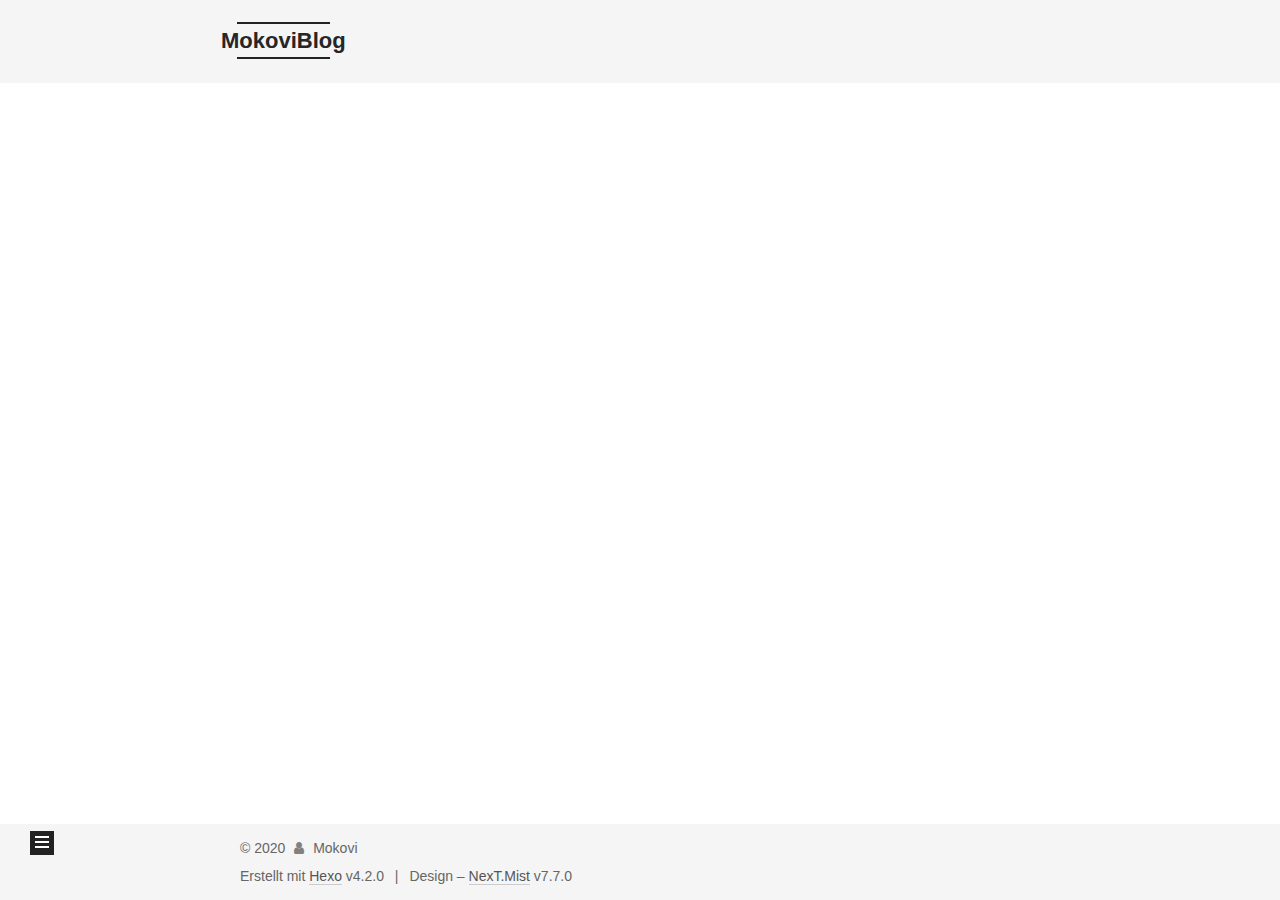
<file: archives/index.html>
<!DOCTYPE html>
<html lang="CN">
<head>
  <meta charset="UTF-8">
<meta name="viewport" content="width=device-width, initial-scale=1, maximum-scale=2">
<meta name="theme-color" content="#222">
<meta name="generator" content="Hexo 4.2.0">
  <link rel="apple-touch-icon" sizes="180x180" href="/images/apple-touch-icon-next.png">
  <link rel="icon" type="image/png" sizes="32x32" href="/images/favicon-32x32-next.png">
  <link rel="icon" type="image/png" sizes="16x16" href="/images/favicon-16x16-next.png">
  <link rel="mask-icon" href="/images/logo.svg" color="#222">

<link rel="stylesheet" href="/css/main.css">


<link rel="stylesheet" href="/lib/font-awesome/css/font-awesome.min.css">


<script id="hexo-configurations">
  var NexT = window.NexT || {};
  var CONFIG = {
    hostname: new URL('http://Mokovi.github.io').hostname,
    root: '/',
    scheme: 'Mist',
    version: '7.7.0',
    exturl: false,
    sidebar: {"position":"left","display":"post","padding":18,"offset":12,"onmobile":false},
    copycode: {"enable":false,"show_result":false,"style":null},
    back2top: {"enable":true,"sidebar":false,"scrollpercent":false},
    bookmark: {"enable":false,"color":"#222","save":"auto"},
    fancybox: false,
    mediumzoom: false,
    lazyload: false,
    pangu: false,
    comments: {"style":"tabs","active":null,"storage":true,"lazyload":false,"nav":null},
    algolia: {
      appID: '',
      apiKey: '',
      indexName: '',
      hits: {"per_page":10},
      labels: {"input_placeholder":"Search for Posts","hits_empty":"We didn't find any results for the search: ${query}","hits_stats":"${hits} results found in ${time} ms"}
    },
    localsearch: {"enable":false,"trigger":"auto","top_n_per_article":1,"unescape":false,"preload":false},
    path: '',
    motion: {"enable":true,"async":false,"transition":{"post_block":"fadeIn","post_header":"slideDownIn","post_body":"slideDownIn","coll_header":"slideLeftIn","sidebar":"slideUpIn"}}
  };
</script>

  <meta property="og:type" content="website">
<meta property="og:title" content="MokoviBlog">
<meta property="og:url" content="http://mokovi.github.io/archives/index.html">
<meta property="og:site_name" content="MokoviBlog">
<meta property="og:locale" content="CN">
<meta property="article:author" content="Mokovi">
<meta name="twitter:card" content="summary">

<link rel="canonical" href="http://mokovi.github.io/archives/">


<script id="page-configurations">
  // https://hexo.io/docs/variables.html
  CONFIG.page = {
    sidebar: "",
    isHome: false,
    isPost: false
  };
</script>

  <title>Archiv | MokoviBlog</title>
  






  <noscript>
  <style>
  .use-motion .brand,
  .use-motion .menu-item,
  .sidebar-inner,
  .use-motion .post-block,
  .use-motion .pagination,
  .use-motion .comments,
  .use-motion .post-header,
  .use-motion .post-body,
  .use-motion .collection-header { opacity: initial; }

  .use-motion .site-title,
  .use-motion .site-subtitle {
    opacity: initial;
    top: initial;
  }

  .use-motion .logo-line-before i { left: initial; }
  .use-motion .logo-line-after i { right: initial; }
  </style>
</noscript>

</head>

<body itemscope itemtype="http://schema.org/WebPage">
  <div class="container use-motion">
    <div class="headband"></div>

    <header class="header" itemscope itemtype="http://schema.org/WPHeader">
      <div class="header-inner"><div class="site-brand-container">
  <div class="site-meta">

    <div>
      <a href="/" class="brand" rel="start">
        <span class="logo-line-before"><i></i></span>
        <span class="site-title">MokoviBlog</span>
        <span class="logo-line-after"><i></i></span>
      </a>
    </div>
  </div>

  <div class="site-nav-toggle">
    <div class="toggle" aria-label="Navigationsleiste an/ausschalten">
      <span class="toggle-line toggle-line-first"></span>
      <span class="toggle-line toggle-line-middle"></span>
      <span class="toggle-line toggle-line-last"></span>
    </div>
  </div>
</div>


<nav class="site-nav">
  
  <ul id="menu" class="menu">
        <li class="menu-item menu-item-home">

    <a href="/" rel="section"><i class="fa fa-fw fa-home"></i>Startseite</a>

  </li>
        <li class="menu-item menu-item-archives">

    <a href="/archives/" rel="section"><i class="fa fa-fw fa-archive"></i>Archiv</a>

  </li>
  </ul>

</nav>
</div>
    </header>

    
  <div class="back-to-top">
    <i class="fa fa-arrow-up"></i>
    <span>0%</span>
  </div>


    <main class="main">
      <div class="main-inner">
        <div class="content-wrap">
          

          <div class="content">
            

  
  
  
  <div class="post-block">
    <div class="posts-collapse">
      <div class="collection-title">
        <span class="collection-header">Öhm..! Ein Artikel. Bleib dran.</span>
      </div>

      
    <div class="collection-year">
      <h1 class="collection-header">2020</h1>
    </div>

  <article itemscope itemtype="http://schema.org/Article">
    <header class="post-header">

      <div class="post-meta">
        <time itemprop="dateCreated"
              datetime="2020-01-24T12:27:32+08:00"
              content="2020-01-24">
          01-24
        </time>
      </div>

      <h2 class="post-title">
          <a class="post-title-link" href="/2020/01/24/Md's_basic_grammar%20/" itemprop="url">
            <span itemprop="name">Md's Basic Grammar</span>
          </a>
      </h2>

    </header>
  </article>


    </div>
  </div>
  
  
  

  



          </div>
          

<script>
  window.addEventListener('tabs:register', () => {
    let activeClass = CONFIG.comments.activeClass;
    if (CONFIG.comments.storage) {
      activeClass = localStorage.getItem('comments_active') || activeClass;
    }
    if (activeClass) {
      let activeTab = document.querySelector(`a[href="#comment-${activeClass}"]`);
      if (activeTab) {
        activeTab.click();
      }
    }
  });
  if (CONFIG.comments.storage) {
    window.addEventListener('tabs:click', event => {
      if (!event.target.matches('.tabs-comment .tab-content .tab-pane')) return;
      let commentClass = event.target.classList[1];
      localStorage.setItem('comments_active', commentClass);
    });
  }
</script>

        </div>
          
  
  <div class="toggle sidebar-toggle">
    <span class="toggle-line toggle-line-first"></span>
    <span class="toggle-line toggle-line-middle"></span>
    <span class="toggle-line toggle-line-last"></span>
  </div>

  <aside class="sidebar">
    <div class="sidebar-inner">

      <ul class="sidebar-nav motion-element">
        <li class="sidebar-nav-toc">
          Inhaltsverzeichnis
        </li>
        <li class="sidebar-nav-overview">
          Übersicht
        </li>
      </ul>

      <!--noindex-->
      <div class="post-toc-wrap sidebar-panel">
      </div>
      <!--/noindex-->

      <div class="site-overview-wrap sidebar-panel">
        <div class="site-author motion-element" itemprop="author" itemscope itemtype="http://schema.org/Person">
  <p class="site-author-name" itemprop="name">Mokovi</p>
  <div class="site-description" itemprop="description"></div>
</div>
<div class="site-state-wrap motion-element">
  <nav class="site-state">
      <div class="site-state-item site-state-posts">
          <a href="/archives/">
        
          <span class="site-state-item-count">1</span>
          <span class="site-state-item-name">Artikel</span>
        </a>
      </div>
  </nav>
</div>



      </div>

    </div>
  </aside>
  <div id="sidebar-dimmer"></div>


      </div>
    </main>

    <footer class="footer">
      <div class="footer-inner">
        

<div class="copyright">
  
  &copy; 
  <span itemprop="copyrightYear">2020</span>
  <span class="with-love">
    <i class="fa fa-user"></i>
  </span>
  <span class="author" itemprop="copyrightHolder">Mokovi</span>
</div>
  <div class="powered-by">Erstellt mit  <a href="https://hexo.io/" class="theme-link" rel="noopener" target="_blank">Hexo</a> v4.2.0
  </div>
  <span class="post-meta-divider">|</span>
  <div class="theme-info">Design – <a href="https://mist.theme-next.org/" class="theme-link" rel="noopener" target="_blank">NexT.Mist</a> v7.7.0
  </div>

        








      </div>
    </footer>
  </div>

  
  <script src="/lib/anime.min.js"></script>
  <script src="/lib/velocity/velocity.min.js"></script>
  <script src="/lib/velocity/velocity.ui.min.js"></script>

<script src="/js/utils.js"></script>

<script src="/js/motion.js"></script>


<script src="/js/schemes/muse.js"></script>


<script src="/js/next-boot.js"></script>




  















  

  

</body>
</html>
</file>
<file: css/main.css>
html {
  line-height: 1.15; /* 1 */
  -webkit-text-size-adjust: 100%; /* 2 */
}
body {
  margin: 0;
}
main {
  display: block;
}
h1 {
  font-size: 2em;
  margin: 0.67em 0;
}
hr {
  box-sizing: content-box; /* 1 */
  height: 0; /* 1 */
  overflow: visible; /* 2 */
}
pre {
  font-family: monospace, monospace; /* 1 */
  font-size: 1em; /* 2 */
}
a {
  background: transparent;
}
abbr[title] {
  border-bottom: none; /* 1 */
  text-decoration: underline; /* 2 */
  text-decoration: underline dotted; /* 2 */
}
b,
strong {
  font-weight: bolder;
}
code,
kbd,
samp {
  font-family: monospace, monospace; /* 1 */
  font-size: 1em; /* 2 */
}
small {
  font-size: 80%;
}
sub,
sup {
  font-size: 75%;
  line-height: 0;
  position: relative;
  vertical-align: baseline;
}
sub {
  bottom: -0.25em;
}
sup {
  top: -0.5em;
}
img {
  border-style: none;
}
button,
input,
optgroup,
select,
textarea {
  font-family: inherit; /* 1 */
  font-size: 100%; /* 1 */
  line-height: 1.15; /* 1 */
  margin: 0; /* 2 */
}
button,
input {
/* 1 */
  overflow: visible;
}
button,
select {
/* 1 */
  text-transform: none;
}
button,
[type='button'],
[type='reset'],
[type='submit'] {
  -webkit-appearance: button;
}
button::-moz-focus-inner,
[type='button']::-moz-focus-inner,
[type='reset']::-moz-focus-inner,
[type='submit']::-moz-focus-inner {
  border-style: none;
  padding: 0;
}
button:-moz-focusring,
[type='button']:-moz-focusring,
[type='reset']:-moz-focusring,
[type='submit']:-moz-focusring {
  outline: 1px dotted ButtonText;
}
fieldset {
  padding: 0.35em 0.75em 0.625em;
}
legend {
  box-sizing: border-box; /* 1 */
  color: inherit; /* 2 */
  display: table; /* 1 */
  max-width: 100%; /* 1 */
  padding: 0; /* 3 */
  white-space: normal; /* 1 */
}
progress {
  vertical-align: baseline;
}
textarea {
  overflow: auto;
}
[type='checkbox'],
[type='radio'] {
  box-sizing: border-box; /* 1 */
  padding: 0; /* 2 */
}
[type='number']::-webkit-inner-spin-button,
[type='number']::-webkit-outer-spin-button {
  height: auto;
}
[type='search'] {
  outline-offset: -2px; /* 2 */
  -webkit-appearance: textfield; /* 1 */
}
[type='search']::-webkit-search-decoration {
  -webkit-appearance: none;
}
::-webkit-file-upload-button {
  font: inherit; /* 2 */
  -webkit-appearance: button; /* 1 */
}
details {
  display: block;
}
summary {
  display: list-item;
}
template {
  display: none;
}
[hidden] {
  display: none;
}
::selection {
  background: #262a30;
  color: #fff;
}
html,
body {
  height: 100%;
}
body {
  background: #fff;
  color: #555;
  font-family: 'Lato', "PingFang SC", "Microsoft YaHei", sans-serif;
  font-size: 1em;
  line-height: 2;
}
@media (max-width: 991px) {
  body {
    padding-left: 0 !important;
    padding-right: 0 !important;
  }
}
h1,
h2,
h3,
h4,
h5,
h6 {
  font-family: 'Lato', "PingFang SC", "Microsoft YaHei", sans-serif;
  font-weight: bold;
  line-height: 1.5;
  margin: 20px 0 15px;
}
h1 {
  font-size: 1.5em;
}
h2 {
  font-size: 1.375em;
}
h3 {
  font-size: 1.25em;
}
h4 {
  font-size: 1.125em;
}
h5 {
  font-size: 1em;
}
h6 {
  font-size: 0.875em;
}
p {
  margin: 0 0 20px 0;
}
a,
span.exturl {
  border-bottom: 1px solid #999;
  color: #555;
  outline: 0;
  text-decoration: none;
  overflow-wrap: break-word;
  word-wrap: break-word;
  cursor: pointer;
}
a:hover,
span.exturl:hover {
  border-bottom-color: #222;
  color: #222;
}
iframe,
img,
video {
  display: block;
  margin-left: auto;
  margin-right: auto;
  max-width: 100%;
}
hr {
  background-color: #ddd;
  background-image: repeating-linear-gradient(-45deg, #fff, #fff 4px, transparent 4px, transparent 8px);
  border: 0;
  height: 3px;
  margin: 40px 0;
}
blockquote {
  border-left: 4px solid #ddd;
  color: #666;
  margin: 0;
  padding: 0 15px;
}
blockquote cite::before {
  content: '-';
  padding: 0 5px;
}
dt {
  font-weight: 700;
}
dd {
  margin: 0;
  padding: 0;
}
kbd {
  background-color: #f5f5f5;
  background-image: linear-gradient(#eee, #fff, #eee);
  border: 1px solid #ccc;
  border-radius: 0.2em;
  box-shadow: 0.1em 0.1em 0.2em rgba(0,0,0,0.1);
  font-family: inherit;
  padding: 0.1em 0.3em;
  white-space: nowrap;
}
.table-container {
  -webkit-overflow-scrolling: touch;
  overflow: auto;
}
table {
  border-collapse: collapse;
  border-spacing: 0;
  font-size: 0.875em;
  margin: 0 0 20px 0;
  width: 100%;
}
tbody tr:nth-of-type(odd) {
  background: #f9f9f9;
}
tbody tr:hover {
  background: #f5f5f5;
}
caption,
th,
td {
  font-weight: normal;
  padding: 8px;
  text-align: left;
  vertical-align: middle;
}
th,
td {
  border: 1px solid #ddd;
  border-bottom: 3px solid #ddd;
}
th {
  font-weight: 700;
  padding-bottom: 10px;
}
td {
  border-bottom-width: 1px;
}
.btn {
  background: transparent;
  border: 2px solid #222;
  border-radius: 0;
  color: #555;
  display: inline-block;
  font-size: 0.875em;
  line-height: 2;
  padding: 0 20px;
  text-decoration: none;
  transition-property: background-color;
  transition-delay: 0s;
  transition-duration: 0.2s;
  transition-timing-function: ease-in-out;
}
.btn:hover {
  background: #fff;
  border-color: #222;
  color: #222;
}
.btn + .btn {
  margin: 0 0 8px 8px;
}
.btn .fa-fw {
  text-align: left;
  width: 1.285714285714286em;
}
.toggle {
  line-height: 0;
}
.toggle .toggle-line {
  background: #fff;
  display: inline-block;
  height: 2px;
  left: 0;
  position: relative;
  top: 0;
  transition: all 0.4s;
  vertical-align: top;
  width: 100%;
}
.toggle .toggle-line:not(:first-child) {
  margin-top: 3px;
}
.toggle.toggle-arrow .toggle-line-first {
  left: 50%;
  top: 2px;
  transform: rotate(45deg);
  width: 50%;
}
.toggle.toggle-arrow .toggle-line-middle {
  left: 2px;
  width: 90%;
}
.toggle.toggle-arrow .toggle-line-last {
  left: 50%;
  top: -2px;
  transform: rotate(-45deg);
  width: 50%;
}
.toggle.toggle-close .toggle-line-first {
  transform: rotate(-45deg);
  top: 5px;
}
.toggle.toggle-close .toggle-line-middle {
  opacity: 0;
}
.toggle.toggle-close .toggle-line-last {
  transform: rotate(45deg);
  top: -5px;
}
.highlight,
pre {
  background: #f7f7f7;
  color: #4d4d4c;
  line-height: 1.6;
  margin: 0 auto 20px;
}
pre,
code {
  font-family: consolas, Menlo, monospace, "PingFang SC", "Microsoft YaHei";
}
code {
  background: #eee;
  border-radius: 3px;
  color: #555;
  padding: 2px 4px;
  overflow-wrap: break-word;
  word-wrap: break-word;
}
.highlight *::selection {
  background: #d6d6d6;
}
.highlight pre {
  border: 0;
  margin: 0;
  padding: 10px 0;
}
.highlight table {
  border: 0;
  margin: 0;
  width: auto;
}
.highlight td {
  border: 0;
  padding: 0;
}
.highlight figcaption {
  background: #eee;
  color: #4d4d4c;
  font-size: 0.875em;
  line-height: 1.2;
  padding: 0.5em;
}
.highlight figcaption::before,
.highlight figcaption::after {
  content: ' ';
  display: table;
}
.highlight figcaption::after {
  clear: both;
}
.highlight figcaption a {
  color: #4d4d4c;
  float: right;
}
.highlight figcaption a:hover {
  border-bottom-color: #4d4d4c;
}
.highlight .gutter {
  -moz-user-select: none;
  -ms-user-select: none;
  -webkit-user-select: none;
  user-select: none;
}
.highlight .gutter pre {
  background: #eff2f3;
  color: #869194;
  padding-left: 10px;
  padding-right: 10px;
  text-align: right;
}
.highlight .code pre {
  background: #f7f7f7;
  padding-left: 10px;
  width: 100%;
}
.gist table {
  width: auto;
}
.gist table td {
  border: 0;
}
pre {
  overflow: auto;
  padding: 10px;
}
pre code {
  background: none;
  color: #4d4d4c;
  font-size: 0.875em;
  padding: 0;
  text-shadow: none;
}
pre .deletion {
  background: #fdd;
}
pre .addition {
  background: #dfd;
}
pre .meta {
  color: #eab700;
  -moz-user-select: none;
  -ms-user-select: none;
  -webkit-user-select: none;
  user-select: none;
}
pre .comment {
  color: #8e908c;
}
pre .variable,
pre .attribute,
pre .tag,
pre .name,
pre .regexp,
pre .ruby .constant,
pre .xml .tag .title,
pre .xml .pi,
pre .xml .doctype,
pre .html .doctype,
pre .css .id,
pre .css .class,
pre .css .pseudo {
  color: #c82829;
}
pre .number,
pre .preprocessor,
pre .built_in,
pre .builtin-name,
pre .literal,
pre .params,
pre .constant,
pre .command {
  color: #f5871f;
}
pre .ruby .class .title,
pre .css .rules .attribute,
pre .string,
pre .symbol,
pre .value,
pre .inheritance,
pre .header,
pre .ruby .symbol,
pre .xml .cdata,
pre .special,
pre .formula {
  color: #718c00;
}
pre .title,
pre .css .hexcolor {
  color: #3e999f;
}
pre .function,
pre .python .decorator,
pre .python .title,
pre .ruby .function .title,
pre .ruby .title .keyword,
pre .perl .sub,
pre .javascript .title,
pre .coffeescript .title {
  color: #4271ae;
}
pre .keyword,
pre .javascript .function {
  color: #8959a8;
}
.blockquote-center {
  border-left: none;
  margin: 40px 0;
  padding: 0;
  position: relative;
  text-align: center;
}
.blockquote-center::before,
.blockquote-center::after {
  background-repeat: no-repeat;
  background-size: 22px 22px;
  content: ' ';
  display: block;
  height: 24px;
  opacity: 0.2;
  position: absolute;
  width: 100%;
}
.blockquote-center::before {
  background-image: url("../images/quote-l.svg");
  background-position: 0 -6px;
  border-top: 1px solid #ccc;
  top: -20px;
}
.blockquote-center::after {
  background-image: url("../images/quote-r.svg");
  background-position: 100% 8px;
  border-bottom: 1px solid #ccc;
  bottom: -20px;
}
.blockquote-center p,
.blockquote-center div {
  text-align: center;
}
.post-body .group-picture img {
  margin: 0 auto;
  padding: 0 3px;
}
.group-picture-row {
  margin-bottom: 6px;
  overflow: hidden;
}
.group-picture-column {
  float: left;
  margin-bottom: 10px;
}
.post-body .label {
  display: inline;
  padding: 0 2px;
}
.post-body .label.default {
  background: #f0f0f0;
}
.post-body .label.primary {
  background: #efe6f7;
}
.post-body .label.info {
  background: #e5f2f8;
}
.post-body .label.success {
  background: #e7f4e9;
}
.post-body .label.warning {
  background: #fcf6e1;
}
.post-body .label.danger {
  background: #fae8eb;
}
.post-body .tabs {
  margin-bottom: 20px;
}
.post-body .tabs,
.tabs-comment {
  display: block;
  padding-top: 10px;
  position: relative;
}
.post-body .tabs ul.nav-tabs,
.tabs-comment ul.nav-tabs {
  display: flex;
  flex-wrap: wrap;
  margin: 0;
  margin-bottom: -1px;
  padding: 0;
}
@media (max-width: 413px) {
  .post-body .tabs ul.nav-tabs,
  .tabs-comment ul.nav-tabs {
    display: block;
    margin-bottom: 5px;
  }
}
.post-body .tabs ul.nav-tabs li.tab,
.tabs-comment ul.nav-tabs li.tab {
  background: #fff;
  border-bottom: 1px solid #ddd;
  border-left: 1px solid transparent;
  border-right: 1px solid transparent;
  border-top: 3px solid transparent;
  flex-grow: 1;
  list-style-type: none;
  border-radius: 0 0 0 0;
}
@media (max-width: 413px) {
  .post-body .tabs ul.nav-tabs li.tab,
  .tabs-comment ul.nav-tabs li.tab {
    border-bottom: 1px solid transparent;
    border-left: 3px solid transparent;
    border-right: 1px solid transparent;
    border-top: 1px solid transparent;
  }
}
@media (max-width: 413px) {
  .post-body .tabs ul.nav-tabs li.tab,
  .tabs-comment ul.nav-tabs li.tab {
    border-radius: 0;
  }
}
.post-body .tabs ul.nav-tabs li.tab a,
.tabs-comment ul.nav-tabs li.tab a {
  border-bottom: initial;
  display: block;
  line-height: 1.8;
  outline: 0;
  padding: 0.25em 0.75em;
  text-align: center;
  transition-delay: 0s;
  transition-duration: 0.2s;
  transition-timing-function: ease-out;
}
.post-body .tabs ul.nav-tabs li.tab a i,
.tabs-comment ul.nav-tabs li.tab a i {
  width: 1.285714285714286em;
}
.post-body .tabs ul.nav-tabs li.tab.active,
.tabs-comment ul.nav-tabs li.tab.active {
  border-bottom: 1px solid transparent;
  border-left: 1px solid #ddd;
  border-right: 1px solid #ddd;
  border-top: 3px solid #fc6423;
}
@media (max-width: 413px) {
  .post-body .tabs ul.nav-tabs li.tab.active,
  .tabs-comment ul.nav-tabs li.tab.active {
    border-bottom: 1px solid #ddd;
    border-left: 3px solid #fc6423;
    border-right: 1px solid #ddd;
    border-top: 1px solid #ddd;
  }
}
.post-body .tabs ul.nav-tabs li.tab.active a,
.tabs-comment ul.nav-tabs li.tab.active a {
  color: #555;
  cursor: default;
}
.post-body .tabs .tab-content .tab-pane,
.tabs-comment .tab-content .tab-pane {
  border: 1px solid #ddd;
  padding: 20px 20px 0 20px;
  border-radius: 0;
}
.post-body .tabs .tab-content .tab-pane:not(.active),
.tabs-comment .tab-content .tab-pane:not(.active) {
  display: none;
}
.post-body .tabs .tab-content .tab-pane.active,
.tabs-comment .tab-content .tab-pane.active {
  display: block;
}
.post-body .tabs .tab-content .tab-pane.active:nth-of-type(1),
.tabs-comment .tab-content .tab-pane.active:nth-of-type(1) {
  border-radius: 0 0 0 0;
}
@media (max-width: 413px) {
  .post-body .tabs .tab-content .tab-pane.active:nth-of-type(1),
  .tabs-comment .tab-content .tab-pane.active:nth-of-type(1) {
    border-radius: 0;
  }
}
.post-body .note {
  border-radius: 3px;
  margin-bottom: 20px;
  padding: 15px;
  position: relative;
  border: 1px solid #eee;
  border-left-width: 5px;
}
.post-body .note h2,
.post-body .note h3,
.post-body .note h4,
.post-body .note h5,
.post-body .note h6 {
  margin-top: 0;
  border-bottom: initial;
  margin-bottom: 0;
  padding-top: 0;
}
.post-body .note p:first-child,
.post-body .note ul:first-child,
.post-body .note ol:first-child,
.post-body .note table:first-child,
.post-body .note pre:first-child,
.post-body .note blockquote:first-child,
.post-body .note img:first-child {
  margin-top: 0;
}
.post-body .note p:last-child,
.post-body .note ul:last-child,
.post-body .note ol:last-child,
.post-body .note table:last-child,
.post-body .note pre:last-child,
.post-body .note blockquote:last-child,
.post-body .note img:last-child {
  margin-bottom: 0;
}
.post-body .note.default {
  border-left-color: #777;
}
.post-body .note.default h2,
.post-body .note.default h3,
.post-body .note.default h4,
.post-body .note.default h5,
.post-body .note.default h6 {
  color: #777;
}
.post-body .note.primary {
  border-left-color: #6f42c1;
}
.post-body .note.primary h2,
.post-body .note.primary h3,
.post-body .note.primary h4,
.post-body .note.primary h5,
.post-body .note.primary h6 {
  color: #6f42c1;
}
.post-body .note.info {
  border-left-color: #428bca;
}
.post-body .note.info h2,
.post-body .note.info h3,
.post-body .note.info h4,
.post-body .note.info h5,
.post-body .note.info h6 {
  color: #428bca;
}
.post-body .note.success {
  border-left-color: #5cb85c;
}
.post-body .note.success h2,
.post-body .note.success h3,
.post-body .note.success h4,
.post-body .note.success h5,
.post-body .note.success h6 {
  color: #5cb85c;
}
.post-body .note.warning {
  border-left-color: #f0ad4e;
}
.post-body .note.warning h2,
.post-body .note.warning h3,
.post-body .note.warning h4,
.post-body .note.warning h5,
.post-body .note.warning h6 {
  color: #f0ad4e;
}
.post-body .note.danger {
  border-left-color: #d9534f;
}
.post-body .note.danger h2,
.post-body .note.danger h3,
.post-body .note.danger h4,
.post-body .note.danger h5,
.post-body .note.danger h6 {
  color: #d9534f;
}
.pagination .prev,
.pagination .next,
.pagination .page-number,
.pagination .space {
  display: inline-block;
  margin: 0 10px;
  padding: 0 11px;
  position: relative;
  top: -1px;
}
@media (max-width: 767px) {
  .pagination .prev,
  .pagination .next,
  .pagination .page-number,
  .pagination .space {
    margin: 0 5px;
  }
}
.pagination {
  border-top: 1px solid #eee;
  margin: 120px 0 0;
  text-align: center;
}
.pagination .prev,
.pagination .next,
.pagination .page-number {
  border-bottom: 0;
  border-top: 1px solid #eee;
  transition-property: border-color;
  transition-delay: 0s;
  transition-duration: 0.2s;
  transition-timing-function: ease-in-out;
}
.pagination .prev:hover,
.pagination .next:hover,
.pagination .page-number:hover {
  border-top-color: #222;
}
.pagination .space {
  margin: 0;
  padding: 0;
}
.pagination .prev {
  margin-left: 0;
}
.pagination .next {
  margin-right: 0;
}
.pagination .page-number.current {
  background: #ccc;
  border-top-color: #ccc;
  color: #fff;
}
@media (max-width: 767px) {
  .pagination {
    border-top: none;
  }
  .pagination .prev,
  .pagination .next,
  .pagination .page-number {
    border-bottom: 1px solid #eee;
    border-top: 0;
    margin-bottom: 10px;
    padding: 0 10px;
  }
  .pagination .prev:hover,
  .pagination .next:hover,
  .pagination .page-number:hover {
    border-bottom-color: #222;
  }
}
.comments {
  margin: 60px 20px 0;
  overflow: hidden;
}
.comment-button-group {
  display: flex;
  flex-wrap: wrap-reverse;
  justify-content: center;
  margin: 1em 0;
}
.comment-button-group .comment-button {
  margin: 0.1em 0.2em;
}
.comment-button-group .comment-button.active {
  background: #fff;
  border-color: #222;
  color: #222;
}
.comment-position {
  display: none;
}
.comment-position.active {
  display: block;
}
.tabs-comment {
  background: #fff;
  margin-top: 4em;
  padding-top: 0;
}
.tabs-comment .comments {
  border: 0;
  box-shadow: none;
  margin-top: 0;
  padding-top: 0;
}
.container {
  min-height: 100%;
  position: relative;
}
.main-inner {
  margin: 0 auto;
  width: 700px;
}
@media (min-width: 1200px) {
  .main-inner {
    width: 800px;
  }
}
@media (min-width: 1600px) {
  .main-inner {
    width: 900px;
  }
}
.header {
  background: transparent;
}
.header-inner {
  margin: 0 auto;
  position: relative;
  width: 700px;
}
@media (min-width: 1200px) {
  .header-inner {
    width: 800px;
  }
}
@media (min-width: 1600px) {
  .header-inner {
    width: 900px;
  }
}
.headband {
  background: #222;
  height: 3px;
}
.site-meta {
  margin: 0;
  text-align: left;
}
@media (max-width: 767px) {
  .site-meta {
    text-align: center;
  }
}
.brand {
  background: #222;
  border-bottom: none;
  color: #222;
  display: inline-block;
  line-height: 1.375em;
  padding: 0 40px;
  position: relative;
}
.brand:hover {
  color: #222;
}
.site-title {
  display: inline-block;
  font-family: 'Lato', "PingFang SC", "Microsoft YaHei", sans-serif;
  font-size: 1.375em;
  font-weight: normal;
  line-height: 1.5;
  vertical-align: top;
}
.site-subtitle {
  color: #999;
  font-size: 0.8125em;
  margin-top: 10px;
}
.use-motion .brand {
  opacity: 0;
}
.use-motion .site-title,
.use-motion .site-subtitle,
.use-motion .custom-logo-image {
  opacity: 0;
  position: relative;
  top: -10px;
}
.site-nav-toggle {
  display: none;
  left: 10px;
  position: absolute;
}
@media (max-width: 767px) {
  .site-nav-toggle {
    display: block;
  }
}
.site-nav-toggle .toggle {
  background: transparent;
  border: 0;
  margin-top: 2px;
  padding: 10px;
  width: 22px;
}
.site-nav-toggle .toggle .toggle-line {
  background: #555;
  border-radius: 1px;
}
.site-nav {
  display: block;
}
@media (max-width: 767px) {
  .site-nav {
    clear: both;
    display: none;
  }
}
.site-nav.site-nav-on {
  display: block;
}
.menu {
  margin-top: 20px;
  padding-left: 0;
  text-align: center;
}
.menu-item {
  display: inline-block;
  list-style: none;
  margin: 0 10px;
}
@media (max-width: 767px) {
  .menu-item {
    margin-top: 10px;
  }
}
.menu-item a,
.menu-item span.exturl {
  border-bottom: 0;
  display: block;
  font-size: 0.8125em;
  transition-property: border-color;
  transition-delay: 0s;
  transition-duration: 0.2s;
  transition-timing-function: ease-in-out;
}
@media (hover: none) {
  .menu-item a:hover,
  .menu-item span.exturl:hover {
    border-bottom-color: transparent !important;
  }
}
.menu-item .fa {
  margin-right: 8px;
}
.menu-item .badge {
  display: inline-block;
  font-weight: 700;
  line-height: 1;
  margin-left: 0.35em;
  margin-top: 0.35em;
  text-align: center;
  white-space: nowrap;
}
@media (max-width: 767px) {
  .menu-item .badge {
    float: right;
    margin-left: 0;
  }
}
.use-motion .menu-item {
  opacity: 0;
}
.sidebar {
  background: #222;
  bottom: 0;
  box-shadow: inset 0 2px 6px #000;
  position: fixed;
  top: 0;
  z-index: 1200;
}
.sidebar a,
.sidebar span.exturl {
  border-bottom-color: #555;
  color: #999;
}
.sidebar a:hover,
.sidebar span.exturl:hover {
  border-bottom-color: #eee;
  color: #eee;
}
@media (max-width: 991px) {
  .sidebar {
    display: none;
  }
}
.sidebar-inner {
  color: #999;
  padding: 18px 10px;
  text-align: center;
}
.site-overview-wrap {
  overflow-x: hidden;
  overflow-y: auto;
}
.cc-license {
  margin-top: 10px;
  text-align: center;
}
.cc-license .cc-opacity {
  border-bottom: none;
  opacity: 0.7;
}
.cc-license .cc-opacity:hover {
  opacity: 0.9;
}
.cc-license img {
  display: inline-block;
}
.site-author-image {
  border: 2px solid #333;
  display: block;
  height: auto;
  margin: 0 auto;
  max-width: 96px;
  padding: 2px;
}
.site-author-name {
  color: #f5f5f5;
  font-weight: normal;
  margin: 5px 0 0;
  text-align: center;
}
.site-description {
  color: #999;
  font-size: 1em;
  margin-top: 5px;
  text-align: center;
}
.links-of-author {
  margin-top: 15px;
}
.links-of-author a,
.links-of-author span.exturl {
  border-bottom-color: #555;
  display: inline-block;
  font-size: 0.8125em;
  margin-bottom: 10px;
  margin-right: 10px;
  vertical-align: middle;
}
.links-of-author a::before,
.links-of-author span.exturl::before {
  background: #ddee41;
  border-radius: 50%;
  content: ' ';
  display: inline-block;
  height: 4px;
  margin-right: 3px;
  vertical-align: middle;
  width: 4px;
}
.sidebar-button {
  margin-top: 15px;
}
.sidebar-button a {
  border: 1px solid #fc6423;
  border-radius: 4px;
  color: #fc6423;
  display: inline-block;
  padding: 0 15px;
}
.sidebar-button a .fa {
  margin-right: 5px;
}
.sidebar-button a:hover {
  background: #fc6423;
  border: 1px solid #fc6423;
  color: #fff;
}
.sidebar-button a:hover .fa {
  color: #fff;
}
.links-of-blogroll {
  font-size: 0.8125em;
  margin-top: 10px;
}
.links-of-blogroll-title {
  font-size: 0.875em;
  font-weight: 600;
  margin-top: 0;
}
.links-of-blogroll-list {
  list-style: none;
  margin: 0;
  padding: 0;
}
.links-of-blogroll-item {
  padding: 2px 10px;
}
.links-of-blogroll-item a,
.links-of-blogroll-item span.exturl {
  box-sizing: border-box;
  display: inline-block;
  max-width: 280px;
  overflow: hidden;
  text-overflow: ellipsis;
  white-space: nowrap;
}
#sidebar-dimmer {
  display: none;
}
@media (max-width: 767px) {
  #sidebar-dimmer {
    background: #000;
    display: block;
    height: 100%;
    left: 100%;
    opacity: 0;
    position: fixed;
    top: 0;
    width: 100%;
    z-index: 1100;
  }
  .sidebar-active + #sidebar-dimmer {
    opacity: 0.7;
    transform: translateX(-100%);
    transition: opacity 0.5s;
  }
}
.sidebar-nav {
  margin: 0;
  padding-bottom: 20px;
  padding-left: 0;
}
.sidebar-nav li {
  border-bottom: 1px solid transparent;
  color: #555;
  cursor: pointer;
  display: inline-block;
  font-size: 0.875em;
}
.sidebar-nav li.sidebar-nav-overview {
  margin-left: 10px;
}
.sidebar-nav li:hover {
  color: #f5f5f5;
}
.sidebar-nav .sidebar-nav-active {
  border-bottom-color: #87daff;
  color: #87daff;
}
.sidebar-nav .sidebar-nav-active:hover {
  color: #87daff;
}
.sidebar-panel {
  display: none;
}
.sidebar-panel-active {
  display: block;
}
.sidebar-toggle {
  background: #222;
  bottom: 45px;
  cursor: pointer;
  height: 14px;
  left: 30px;
  padding: 5px;
  position: fixed;
  width: 14px;
  z-index: 1300;
}
@media (max-width: 991px) {
  .sidebar-toggle {
    left: 20px;
    opacity: 0.8;
    display: none;
  }
}
.sidebar-toggle:hover .toggle-line {
  background: #87daff;
}
.post-toc-wrap {
  overflow-x: hidden;
  overflow-y: auto;
}
.post-toc {
  font-size: 0.875em;
}
.post-toc ol {
  list-style: none;
  margin: 0;
  padding: 0 2px 5px 10px;
  text-align: left;
}
.post-toc ol > ol {
  padding-left: 0;
}
.post-toc ol a {
  border-bottom-color: #555;
  color: #999;
  transition-property: all;
  transition-delay: 0s;
  transition-duration: 0.2s;
  transition-timing-function: ease-in-out;
}
.post-toc ol a:hover {
  border-bottom-color: #ccc;
  color: #ccc;
}
.post-toc .nav-item {
  line-height: 1.8;
  overflow: hidden;
  text-overflow: ellipsis;
  white-space: nowrap;
}
.post-toc .nav .nav-child {
  display: none;
}
.post-toc .nav .active > .nav-child {
  display: block;
}
.post-toc .nav .active-current > .nav-child {
  display: block;
}
.post-toc .nav .active-current > .nav-child > .nav-item {
  display: block;
}
.post-toc .nav .active > a {
  border-bottom-color: #87daff;
  color: #87daff;
}
.post-toc .nav .active-current > a {
  color: #87daff;
}
.post-toc .nav .active-current > a:hover {
  color: #87daff;
}
.site-state {
  display: flex;
  justify-content: center;
  line-height: 1.4;
  margin-top: 10px;
  overflow: hidden;
  text-align: center;
  white-space: nowrap;
}
.site-state-item {
  padding: 0 15px;
}
.site-state-item:not(:first-child) {
  border-left: 1px solid #333;
}
.site-state-item a {
  border-bottom: none;
}
.site-state-item-count {
  color: inherit;
  display: block;
  font-size: 1.25em;
  font-weight: 600;
  text-align: center;
}
.site-state-item-name {
  color: inherit;
  font-size: 0.875em;
}
.footer {
  color: #999;
  font-size: 0.875em;
  padding: 20px 0;
}
.footer.footer-fixed {
  bottom: 0;
  left: 0;
  position: absolute;
  right: 0;
}
.footer-inner {
  box-sizing: border-box;
  margin: 0 auto;
  text-align: center;
  width: 700px;
}
@media (min-width: 1200px) {
  .footer-inner {
    width: 800px;
  }
}
@media (min-width: 1600px) {
  .footer-inner {
    width: 900px;
  }
}
.with-love {
  color: #808080;
  display: inline-block;
  margin: 0 5px;
}
.powered-by,
.theme-info {
  display: inline-block;
}
@-moz-keyframes iconAnimate {
  0%, 100% {
    transform: scale(1);
  }
  10%, 30% {
    transform: scale(0.9);
  }
  20%, 40%, 60%, 80% {
    transform: scale(1.1);
  }
  50%, 70% {
    transform: scale(1.1);
  }
}
@-webkit-keyframes iconAnimate {
  0%, 100% {
    transform: scale(1);
  }
  10%, 30% {
    transform: scale(0.9);
  }
  20%, 40%, 60%, 80% {
    transform: scale(1.1);
  }
  50%, 70% {
    transform: scale(1.1);
  }
}
@-o-keyframes iconAnimate {
  0%, 100% {
    transform: scale(1);
  }
  10%, 30% {
    transform: scale(0.9);
  }
  20%, 40%, 60%, 80% {
    transform: scale(1.1);
  }
  50%, 70% {
    transform: scale(1.1);
  }
}
@keyframes iconAnimate {
  0%, 100% {
    transform: scale(1);
  }
  10%, 30% {
    transform: scale(0.9);
  }
  20%, 40%, 60%, 80% {
    transform: scale(1.1);
  }
  50%, 70% {
    transform: scale(1.1);
  }
}
.back-to-top {
  background: #222;
  bottom: -100px;
  box-sizing: border-box;
  color: #fff;
  cursor: pointer;
  font-size: 12px;
  left: 30px;
  opacity: 1;
  padding: 0 6px;
  position: fixed;
  text-align: center;
  transition-property: bottom;
  z-index: 1300;
  transition-delay: 0s;
  transition-duration: 0.2s;
  transition-timing-function: ease-in-out;
  width: 24px;
}
.back-to-top span {
  display: none;
}
.back-to-top:hover {
  color: #87daff;
}
.back-to-top.back-to-top-on {
  bottom: 19px;
}
@media (max-width: 991px) {
  .back-to-top {
    left: 20px;
    opacity: 0.8;
  }
}
.post-body {
  font-family: 'Lato', "PingFang SC", "Microsoft YaHei", sans-serif;
  overflow-wrap: break-word;
  word-wrap: break-word;
}
@media (min-width: 1200px) {
  .post-body {
    font-size: 1.125em;
  }
}
.post-body span.exturl .fa {
  font-size: 0.875em;
  margin-left: 4px;
}
.post-body .image-caption,
.post-body .figure .caption {
  color: #999;
  font-size: 0.875em;
  font-weight: bold;
  line-height: 1;
  margin: -20px auto 15px;
  text-align: center;
}
.post-sticky-flag {
  display: inline-block;
  transform: rotate(30deg);
}
.post-button {
  margin-top: 40px;
  text-align: center;
}
.use-motion .post-block,
.use-motion .pagination,
.use-motion .comments {
  opacity: 0;
}
.use-motion .post-header {
  opacity: 0;
}
.use-motion .post-body {
  opacity: 0;
}
.use-motion .collection-header {
  opacity: 0;
}
.posts-collapse {
  margin-left: 55px;
  position: relative;
}
@media (max-width: 767px) {
  .posts-collapse {
    margin-left: 20px;
    margin-right: 20px;
  }
}
.posts-collapse .collection-title {
  font-size: 1.125em;
  position: relative;
}
.posts-collapse .collection-title::before {
  background: #999;
  border: 1px solid #fff;
  border-radius: 50%;
  content: ' ';
  height: 10px;
  left: 0;
  margin-left: -6px;
  margin-top: -4px;
  position: absolute;
  top: 50%;
  width: 10px;
}
.posts-collapse .collection-year {
  margin: 60px 0;
  position: relative;
}
.posts-collapse .collection-year::before {
  background: #bbb;
  border-radius: 50%;
  content: ' ';
  height: 8px;
  left: 0;
  margin-left: -4px;
  margin-top: -4px;
  position: absolute;
  top: 50%;
  width: 8px;
}
.posts-collapse .collection-header {
  display: inline-block;
  margin: 0 0 0 20px;
}
.posts-collapse .collection-header small {
  color: #bbb;
  margin-left: 5px;
}
.posts-collapse .post-header {
  border-bottom: 1px dashed #ccc;
  margin: 30px 0;
  padding-left: 15px;
  position: relative;
  transition-property: border;
  transition-delay: 0s;
  transition-duration: 0.2s;
  transition-timing-function: ease-in-out;
}
.posts-collapse .post-header::before {
  background: #bbb;
  border: 1px solid #fff;
  border-radius: 50%;
  content: ' ';
  height: 6px;
  left: 0;
  margin-left: -4px;
  position: absolute;
  top: 0.75em;
  transition-property: background;
  width: 6px;
  transition-delay: 0s;
  transition-duration: 0.2s;
  transition-timing-function: ease-in-out;
}
.posts-collapse .post-header:hover {
  border-bottom-color: #666;
}
.posts-collapse .post-header:hover::before {
  background: #222;
}
.posts-collapse .post-meta {
  display: inline;
  font-size: 0.75em;
  margin-right: 10px;
}
.posts-collapse .post-title {
  display: inline;
  font-size: 1em;
  font-weight: normal;
  margin-bottom: 0;
  margin-top: 0;
}
.posts-collapse .post-title a,
.posts-collapse .post-title span.exturl {
  border-bottom: none;
  color: #666;
}
.posts-collapse::before {
  background: #f5f5f5;
  content: ' ';
  height: 100%;
  left: 0;
  margin-left: -2px;
  position: absolute;
  top: 1.25em;
  width: 4px;
}
.posts-collapse .fa-external-link {
  font-size: 0.875em;
  margin-left: 5px;
}
.post-eof {
  background: #ccc;
  height: 1px;
  margin: 80px auto 60px;
  text-align: center;
  width: 8%;
}
.post-block:last-child .post-eof {
  display: none;
}
.posts-expand {
  padding-top: 40px;
}
@media (max-width: 767px) {
  .posts-expand {
    margin: 0 20px;
  }
}
@media (min-width: 992px) {
  .post-body {
    text-align: justify;
  }
}
@media (max-width: 991px) {
  .post-body {
    text-align: justify;
  }
}
.post-body h1,
.post-body h2,
.post-body h3,
.post-body h4,
.post-body h5,
.post-body h6 {
  padding-top: 10px;
}
.post-body h1 .header-anchor,
.post-body h2 .header-anchor,
.post-body h3 .header-anchor,
.post-body h4 .header-anchor,
.post-body h5 .header-anchor,
.post-body h6 .header-anchor {
  border-bottom-style: none;
  color: #ccc;
  float: right;
  margin-left: 10px;
  visibility: hidden;
}
.post-body h1 .header-anchor:hover,
.post-body h2 .header-anchor:hover,
.post-body h3 .header-anchor:hover,
.post-body h4 .header-anchor:hover,
.post-body h5 .header-anchor:hover,
.post-body h6 .header-anchor:hover {
  color: inherit;
}
.post-body h1:hover .header-anchor,
.post-body h2:hover .header-anchor,
.post-body h3:hover .header-anchor,
.post-body h4:hover .header-anchor,
.post-body h5:hover .header-anchor,
.post-body h6:hover .header-anchor {
  visibility: visible;
}
.post-body iframe,
.post-body img,
.post-body video {
  margin-bottom: 20px;
}
.post-body .video-container {
  height: 0;
  margin-bottom: 20px;
  overflow: hidden;
  padding-top: 75%;
  position: relative;
  width: 100%;
}
.post-body .video-container iframe,
.post-body .video-container object,
.post-body .video-container embed {
  height: 100%;
  left: 0;
  margin: 0;
  position: absolute;
  top: 0;
  width: 100%;
}
.post-gallery {
  align-items: center;
  display: grid;
  grid-gap: 10px;
  grid-template-columns: 1fr 1fr 1fr;
  margin-bottom: 20px;
}
@media (max-width: 767px) {
  .post-gallery {
    grid-template-columns: 1fr 1fr;
  }
}
.post-gallery a {
  border: 0;
}
.post-gallery img {
  margin: 0;
}
.posts-expand .post-header {
  font-size: 1.125em;
}
.posts-expand .post-title {
  font-weight: 400;
  margin: initial;
  text-align: center;
  overflow-wrap: break-word;
  word-wrap: break-word;
}
.posts-expand .post-title-link {
  border-bottom: none;
  color: #555;
  display: inline-block;
  position: relative;
  vertical-align: top;
}
.posts-expand .post-title-link::before {
  background: #000;
  bottom: 0;
  content: '';
  height: 2px;
  left: 0;
  position: absolute;
  transform: scaleX(0);
  visibility: hidden;
  width: 100%;
  transition-delay: 0s;
  transition-duration: 0.2s;
  transition-timing-function: ease-in-out;
}
.posts-expand .post-title-link:hover::before {
  transform: scaleX(1);
  visibility: visible;
}
.posts-expand .post-title-link .fa {
  font-size: 0.875em;
  margin-left: 5px;
}
.posts-expand .post-meta {
  color: #999;
  font-family: 'Lato', "PingFang SC", "Microsoft YaHei", sans-serif;
  font-size: 0.75em;
  margin: 3px 0 60px 0;
  text-align: center;
}
.posts-expand .post-meta .post-description {
  font-size: 0.875em;
  margin-top: 2px;
}
.posts-expand .post-meta time {
  border-bottom: 1px dashed #999;
  cursor: pointer;
}
.post-meta .post-meta-item + .post-meta-item::before {
  content: '|';
  margin: 0 0.5em;
}
.post-meta-divider {
  margin: 0 0.5em;
}
.post-meta-item-icon {
  margin-right: 3px;
}
@media (max-width: 991px) {
  .post-meta-item-icon {
    display: inline-block;
  }
}
@media (max-width: 991px) {
  .post-meta-item-text {
    display: none;
  }
}
.post-nav {
  border-top: 1px solid #eee;
  display: flex;
  justify-content: space-between;
  margin-top: 15px;
  padding-top: 10px;
}
.post-nav-item {
  flex: 1;
}
.post-nav-item a {
  border-bottom: none;
  display: block;
  font-size: 0.875em;
  line-height: 1.6;
  position: relative;
}
.post-nav-item a:hover {
  border-bottom: none;
  color: #222;
}
.post-nav-item a:active {
  top: 2px;
}
.post-nav-item .fa {
  font-size: 0.75em;
}
.post-nav-item:first-child {
  margin-right: 15px;
}
.post-nav-item:first-child a {
  padding-left: 5px;
}
.post-nav-item:first-child .fa {
  margin-right: 5px;
}
.post-nav-item:last-child {
  margin-left: 15px;
  text-align: right;
}
.post-nav-item:last-child a {
  padding-right: 5px;
}
.post-nav-item:last-child .fa {
  margin-left: 5px;
}
.rtl.post-body p,
.rtl.post-body a,
.rtl.post-body h1,
.rtl.post-body h2,
.rtl.post-body h3,
.rtl.post-body h4,
.rtl.post-body h5,
.rtl.post-body h6,
.rtl.post-body li,
.rtl.post-body ul,
.rtl.post-body ol {
  direction: rtl;
  font-family: UKIJ Ekran;
}
.rtl.post-title {
  font-family: UKIJ Ekran;
}
.post-tags {
  margin-top: 40px;
  text-align: center;
}
.post-tags a {
  display: inline-block;
  font-size: 0.8125em;
}
.post-tags a:not(:last-child) {
  margin-right: 10px;
}
.post-widgets {
  border-top: 1px solid #eee;
  margin-top: 15px;
  text-align: center;
}
.wp_rating {
  height: 20px;
  line-height: 20px;
  margin-top: 10px;
  padding-top: 6px;
  text-align: center;
}
.social-like {
  display: flex;
  font-size: 0.875em;
  justify-content: center;
  text-align: center;
}
.reward-container {
  margin: 20px auto;
  padding: 10px 0;
  text-align: center;
  width: 90%;
}
.reward-container button {
  background: #ff2a2a;
  border: 0;
  border-radius: 5px;
  color: #fff;
  cursor: pointer;
  line-height: 2;
  outline: 0;
  padding: 0 15px;
  vertical-align: text-top;
}
.reward-container button:hover {
  background: #f55;
}
#qr {
  padding-top: 20px;
}
#qr a {
  border: 0;
}
#qr img {
  display: inline-block;
  margin: 0.8em 2em 0 2em;
  max-width: 100%;
  width: 180px;
}
#qr p {
  text-align: center;
}
.category-all-page .category-all-title {
  text-align: center;
}
.category-all-page .category-all {
  margin-top: 20px;
}
.category-all-page .category-list {
  list-style: none;
  margin: 0;
  padding: 0;
}
.category-all-page .category-list-item {
  margin: 5px 10px;
}
.category-all-page .category-list-count {
  color: #bbb;
}
.category-all-page .category-list-count::before {
  content: ' (';
  display: inline;
}
.category-all-page .category-list-count::after {
  content: ') ';
  display: inline;
}
.category-all-page .category-list-child {
  padding-left: 10px;
}
.event-list {
  padding: 0;
}
.event-list hr {
  background: #222;
  margin: 20px 0 45px 0;
}
.event-list hr::after {
  background: #222;
  color: #fff;
  content: 'NOW';
  display: inline-block;
  font-weight: bold;
  padding: 0 5px;
  text-align: right;
}
.event-list .event {
  background: #222;
  margin: 20px 0;
  min-height: 40px;
  padding: 15px 0 15px 10px;
}
.event-list .event .event-summary {
  color: #fff;
  margin: 0;
  padding-bottom: 3px;
}
.event-list .event .event-summary::before {
  animation: dot-flash 1s alternate infinite ease-in-out;
  color: #fff;
  content: '\f111';
  display: inline-block;
  font-family: 'FontAwesome';
  font-size: 10px;
  margin-right: 25px;
  vertical-align: middle;
}
.event-list .event .event-relative-time {
  color: #bbb;
  display: inline-block;
  font-size: 12px;
  font-weight: 400;
  padding-left: 12px;
}
.event-list .event .event-details {
  color: #fff;
  display: block;
  line-height: 18px;
  margin-left: 56px;
  padding-bottom: 6px;
  padding-top: 3px;
  text-indent: -24px;
}
.event-list .event .event-details::before {
  color: #fff;
  display: inline-block;
  font-family: 'FontAwesome';
  margin-right: 9px;
  text-align: center;
  text-indent: 0;
  width: 14px;
}
.event-list .event .event-details.event-location::before {
  content: '\f041';
}
.event-list .event .event-details.event-duration::before {
  content: '\f017';
}
.event-list .event-past {
  background: #f5f5f5;
}
.event-list .event-past .event-summary,
.event-list .event-past .event-details {
  color: #bbb;
  opacity: 0.9;
}
.event-list .event-past .event-summary::before,
.event-list .event-past .event-details::before {
  animation: none;
  color: #bbb;
}
@-moz-keyframes dot-flash {
  from {
    opacity: 1;
    transform: scale(1);
  }
  to {
    opacity: 0;
    transform: scale(0.8);
  }
}
@-webkit-keyframes dot-flash {
  from {
    opacity: 1;
    transform: scale(1);
  }
  to {
    opacity: 0;
    transform: scale(0.8);
  }
}
@-o-keyframes dot-flash {
  from {
    opacity: 1;
    transform: scale(1);
  }
  to {
    opacity: 0;
    transform: scale(0.8);
  }
}
@keyframes dot-flash {
  from {
    opacity: 1;
    transform: scale(1);
  }
  to {
    opacity: 0;
    transform: scale(0.8);
  }
}
ul.breadcrumb {
  font-size: 0.75em;
  list-style: none;
  margin: 1em 0;
  padding: 0 2em;
  text-align: center;
}
ul.breadcrumb li {
  display: inline;
}
ul.breadcrumb li + li::before {
  content: '/\00a0';
  font-weight: normal;
  padding: 0.5em;
}
ul.breadcrumb li + li:last-child {
  font-weight: bold;
}
.tag-cloud {
  text-align: center;
}
.tag-cloud a {
  display: inline-block;
  margin: 10px;
}
.tag-cloud a:hover {
  color: #222 !important;
}
a {
  border-bottom-color: #ccc;
}
hr {
  height: 2px;
  margin: 20px 0;
}
.btn {
  border-radius: 0;
  border-width: 2px;
  padding: 0 10px;
}
.headband {
  display: none;
}
.main-inner {
  padding-bottom: 80px;
}
@media (max-width: 767px) {
  .main-inner {
    width: auto;
  }
}
.content {
  padding-top: 80px;
}
.pagination {
  margin: 120px 0 0;
  text-align: left;
}
@media (max-width: 767px) {
  .pagination {
    margin: 80px 10px 0;
    text-align: center;
  }
}
.footer {
  background: #f5f5f5;
  color: #666;
  padding: 10px 0;
}
.footer-inner {
  text-align: left;
}
@media (max-width: 767px) {
  .footer-inner {
    text-align: center;
    width: auto;
  }
}
.header {
  background: #f5f5f5;
}
.header-inner {
  align-items: center;
  display: flex;
  justify-content: center;
  padding: 20px 0;
}
.header-inner::before,
.header-inner::after {
  content: ' ';
  display: table;
}
.header-inner::after {
  clear: both;
}
@media (max-width: 767px) {
  .header-inner {
    display: block;
    padding: 10px;
    width: auto;
  }
}
.site-meta {
  float: left;
  line-height: normal;
  margin-left: -20px;
}
@media (max-width: 767px) {
  .site-meta {
    margin-left: 10px;
  }
}
.site-meta .brand {
  background: none;
  padding: 2px 1px;
}
@media (max-width: 767px) {
  .site-meta .brand {
    display: block;
  }
}
.site-meta .site-title {
  font-weight: bolder;
}
.logo-line-before,
.logo-line-after {
  display: block;
  margin: 0 auto;
  overflow: hidden;
  width: 75%;
}
@media (max-width: 767px) {
  .logo-line-before,
  .logo-line-after {
    display: none;
  }
}
.logo-line-before i,
.logo-line-after i {
  background: #222;
  display: block;
  height: 2px;
  position: relative;
}
@media (max-width: 767px) {
  .logo-line-before i,
  .logo-line-after i {
    height: 3px;
  }
}
.use-motion .logo-line-before i {
  left: -100%;
}
.use-motion .logo-line-after i {
  right: -100%;
}
.site-subtitle {
  display: none;
}
.site-brand-container {
  flex-shrink: 0;
}
.site-nav-toggle {
  float: right;
  position: static;
  top: 10px;
}
.site-nav {
  flex-grow: 1;
}
@media (max-width: 767px) {
  .site-nav {
    transform: translateY(10px);
  }
}
.menu-item-active a,
.menu .menu-item a:hover,
.menu .menu-item span.exturl:hover {
  background: #ddd;
}
.menu {
  margin: 0;
}
@media (max-width: 767px) {
  .menu {
    margin: 10px 0;
    padding: 0;
  }
}
.menu .menu-item {
  margin: 0;
}
@media (max-width: 767px) {
  .menu .menu-item {
    display: block;
    margin-top: 5px;
  }
}
.menu .menu-item a,
.menu .menu-item span.exturl {
  border-radius: 2px;
  padding: 0 10px;
  transition-property: background;
}
@media (max-width: 767px) {
  .menu .menu-item a,
  .menu .menu-item span.exturl {
    text-align: left;
  }
}
.menu .menu-item .badge {
  background: #fff;
  border-radius: 10px;
  color: #555;
  padding: 1px 4px;
  text-shadow: 1px 1px 0 rgba(0,0,0,0.1);
}
.posts-expand .home .post-title,
.posts-expand .home .post-meta {
  text-align: left;
}
@media (max-width: 767px) {
  .posts-expand .home .post-title,
  .posts-expand .home .post-meta {
    text-align: center;
  }
}
.posts-expand .home .post-meta {
  margin: 5px 0 20px 0;
}
.posts-expand {
  padding-top: 0;
}
.posts-expand .post-eof {
  display: none;
}
.posts-expand .post-block:not(:first-child) {
  margin-top: 120px;
}
.posts-expand .post-title,
.posts-expand .post-meta {
  text-align: center;
}
.posts-expand .post-title-link::before {
  background: #222;
}
.posts-expand .post-body img {
  margin-left: 0;
}
.posts-expand .post-tags {
  text-align: left;
}
.posts-expand .post-tags a {
  background: #f5f5f5;
  border-bottom: none;
  padding: 1px 5px;
}
.posts-expand .post-tags a:hover {
  background: #ccc;
}
.posts-expand .post-nav {
  margin-top: 40px;
}
.post-button {
  margin-top: 20px;
  text-align: left;
}
.post-button .btn {
  background: none;
  border: 0;
  border-bottom: 2px solid #666;
  font-size: 0.875em;
  padding: 0;
  transition-property: border;
}
.post-button .btn:hover {
  border-bottom-color: #222;
}
.sidebar {
  left: -320px;
}
.sidebar.sidebar-active {
  left: 0;
}
.sidebar {
  transition: all 0.4s;
  width: 320px;
}
.sub-menu {
  margin: 10px 0;
}
.sub-menu .menu-item {
  display: inline-block;
}
</file>
